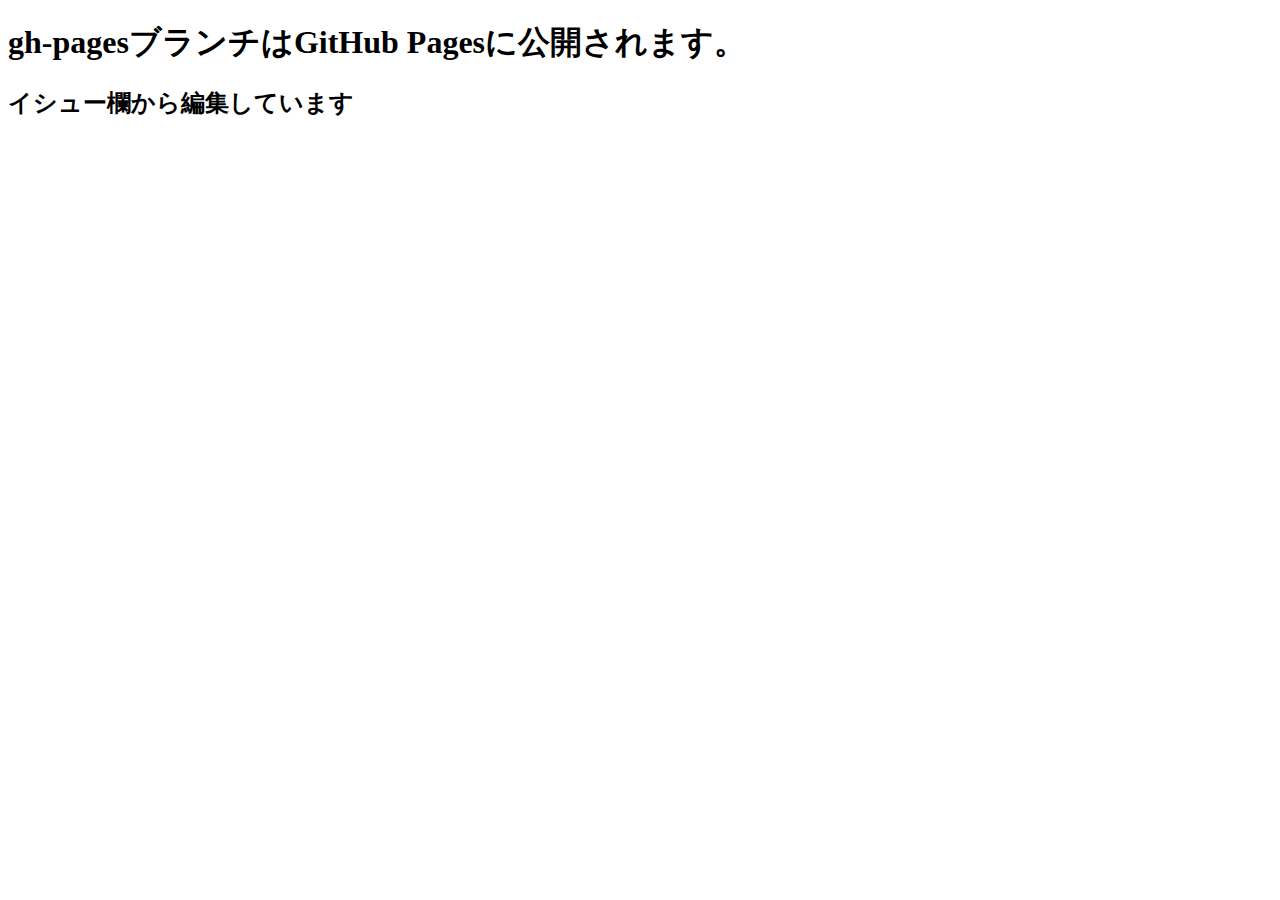
<file: index.html>
<!DOCTYPE html>
<html lang="ja">

  <head>
    <meta charset="UTF-8" />
    <title>Gitの勉強</title>
  </head>
  <body>
    <h1>gh-pagesブランチはGitHub Pagesに公開されます。</h1>
    <h2>イシュー欄から編集しています</h2>
  </body>
</html>
</file>
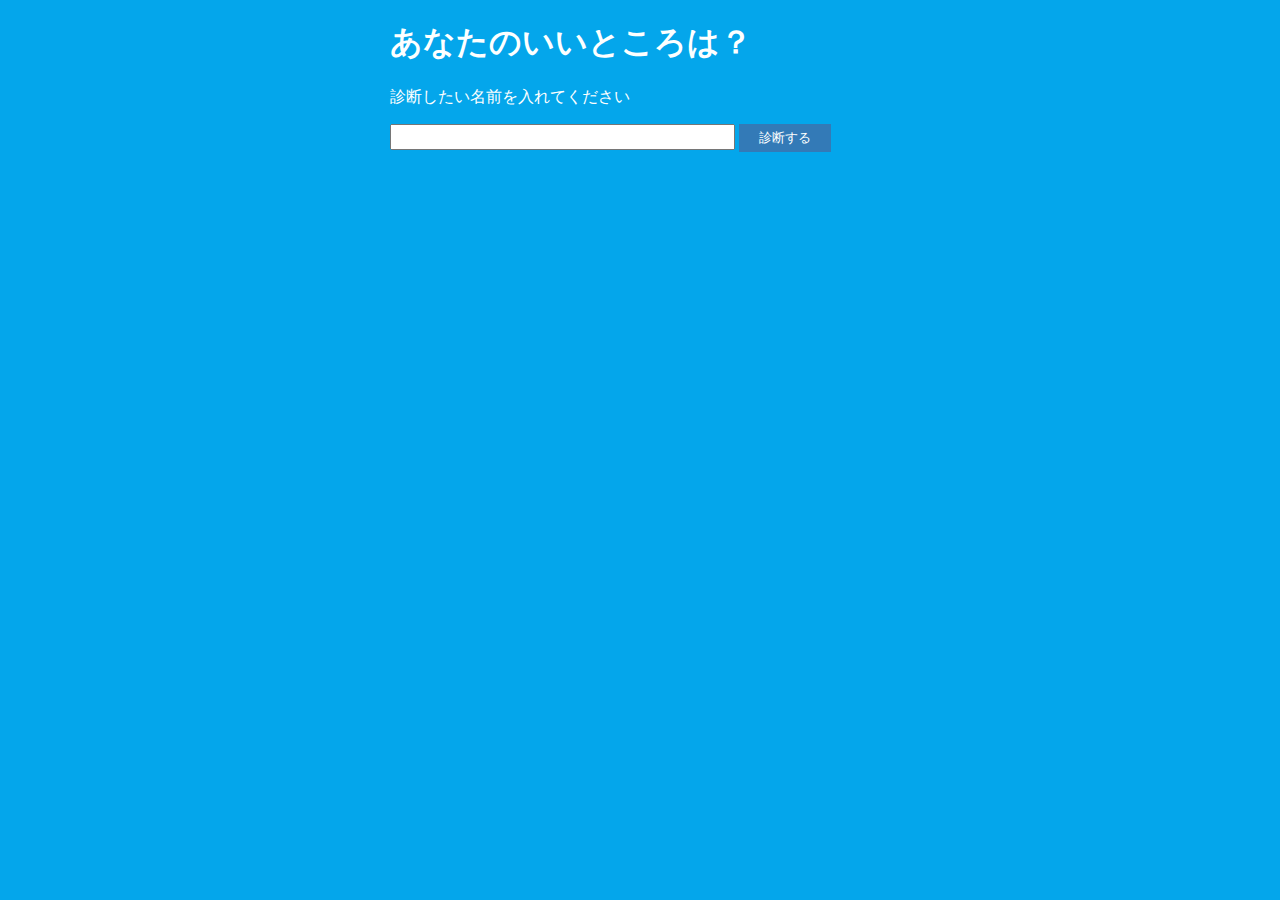
<file: assessment.html>
<!DOCTYPE html>
<html lang="ja">
<head>
    <meta charset="UTF-8">
    <meta http-equiv="X-UA-Compatible" content="IE=edge">
    <meta name="viewport" content="width=device-width, initial-scale=1.0">
    <link rel="stylesheet" href="assessment.css">
    <title>あなたのいいところ診断</title>
    
</head>
<body>
    <h1>あなたのいいところは？</h1>
    <p>診断したい名前を入れてください</p>
    <input type="text" id="user-name" size="40" maxlength="20"/> 
    <button id="assessment">診断する</button>
    <div id="result_area"></div>
    <div id="tweet_area"></div>
    <script src="assessment.js"></script>
     
</body>
</html>
</file>
<file: assessment.css>
body{
      background-color: #04a6eb;
      color: #fdffff;
      width: 500px;
      margin-right: auto;
      margin-left: auto;
  }

  button{
      padding: 5px 20px;
      background-color: #337ab7;
      color: #fdffff;
      border-style: none;
  }

  input{
      height: 20px;
  }
</file>
